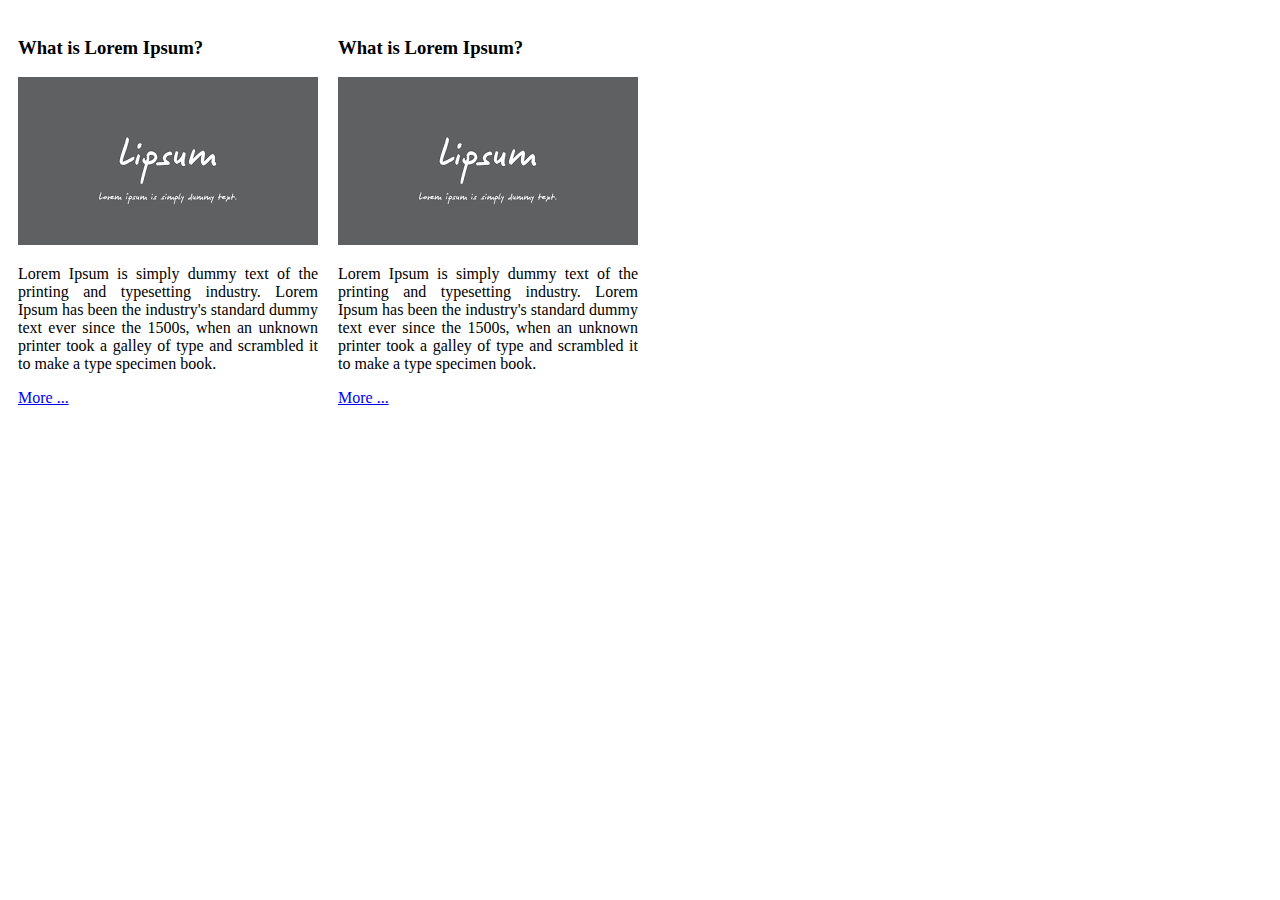
<file: 07_OOP/index.html>
<!DOCTYPE html>
<html lang="en">
<head>
    <meta charset="UTF-8">
    <meta name="viewport" content="width=device-width, initial-scale=1.0">
    <title>Document</title>
    <script src="main.js"></script>
</head>
<body>
    
</body>
</html>
</file>
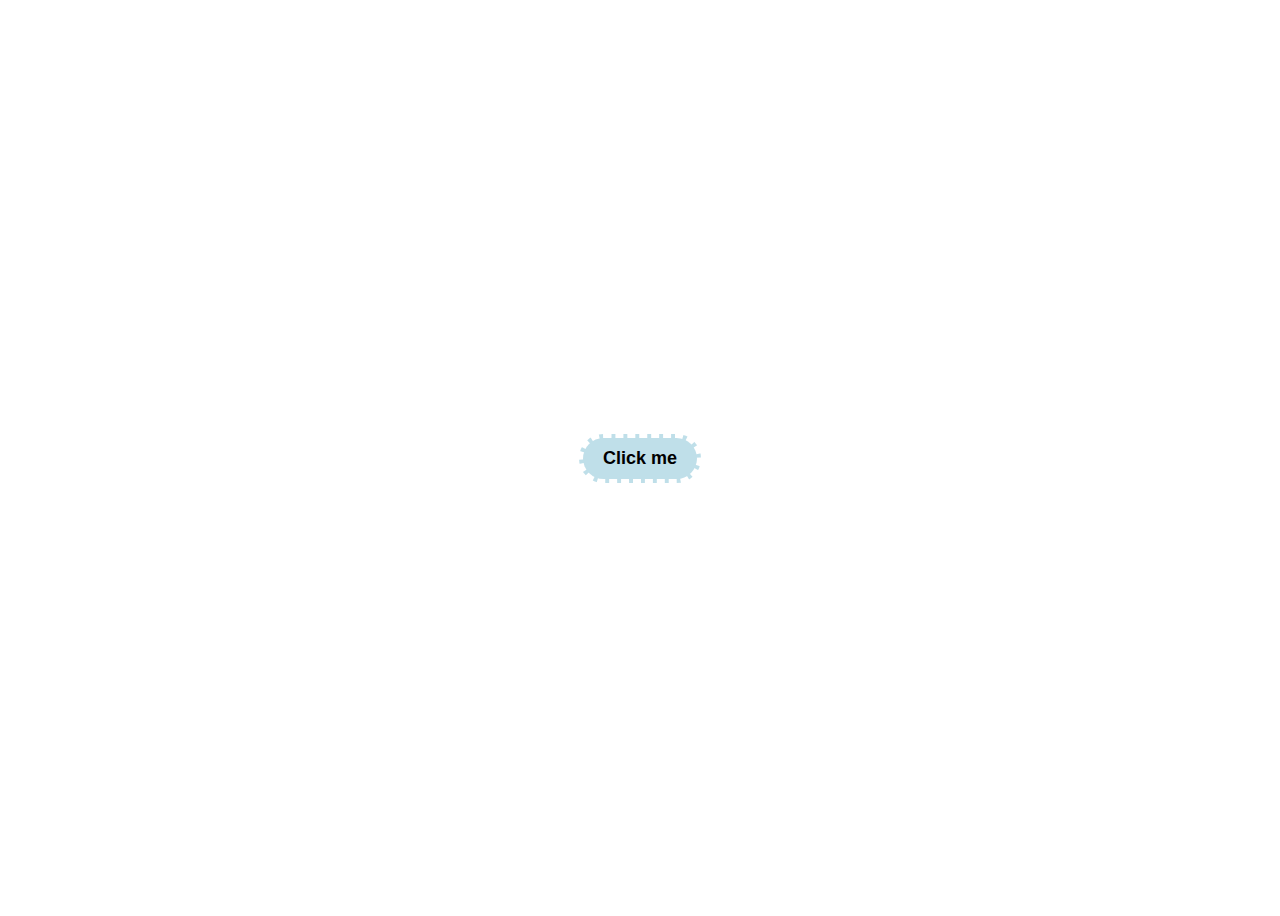
<file: 11_interaction with DOM/index.html>
<!DOCTYPE html>
<html lang="en">

<head>
    <meta charset="UTF-8">
    <meta name="viewport" content="width=device-width, initial-scale=1.0">
    <title>POPUP</title>
    <link rel="stylesheet" href="main.css">
</head>

<body>
    <div id="click">
        <button id="btn">Click me</button>
    </div>

    <div id="modal">
        <div class="modal-content">
            <span id="close">✖</span>
            <h3>questionary</h3><br>
            <form method=get>
                <table>
                    <tr>
                        <td>First name</td>
                        <td>
                            <input style="width: 220px;" type="text" name="name" placeholder="John">
                        </td>
                    </tr>
                    <tr>
                        <td>Second name</td>
                        <td>
                            <input style="width: 220px;" type="text" name="name" placeholder="Miller">
                        </td>
                    </tr>
                    <tr>
                        <td>Sex</td>
                        <td>
                            <input type="radio" name="gender" value="male" checked> Male
                            <input style="margin-left: 50px;" type="radio" name="gender" value="female"> Female
                        </td>
                    </tr>
                    <tr>
                        <td>Age</td>
                        <td>
                            <input style="width: 40px;" type="text" name="age" min="0" max="120"> y.o.
                        </td>
                    </tr>
                    <tr>
                        <td>Phone</td>
                        <td>
                            +380 <input style="width: 185px;" type="text" name="phone" max="13">
                        </td>
                    </tr>
                    <tr>
                        <td>Email</td>
                        <td>
                            <input type="email" placeholder="someone@gmail.com" name="email" style="width: 220px;">
                        </td>
                    </tr>
                    <tr class="control">
                        <td></td>
                        <td>
                            <input type="submit" value="Send">
                            <input style="float: right;" type="reset" value="Reset">
                        </td>
                    </tr>
                </table>
            </form>

        </div>
    </div>

    <script src="main.js"></script>
</body>

</html>
</file>
<file: 11_interaction with DOM/main.css>
body {
    font-family: sans-serif;
}

#modal {
    display: none;
    position: fixed;
    z-index: 1;
    left: 0;
    top: 0;
    width: 100%;
    height: 100%;
    overflow: auto;
    background-color: rgba(0, 0, 0, 0.5);
}

.modal-content {
    background-color: aliceblue;
    margin: 10% auto;
    padding: 20px;
    width: 35%;
    border-radius: 10px;
}

#close {
    color: #ccc;
    float: right;
    font-size: 20px;
    font-weight: bold;
    cursor: pointer;
}

#click {
    height: 100vh;
    display: flex;
    align-items: center;
    justify-content: center;
}

#btn {
    padding: 10px 20px;
    border-radius: 50px;
    border: white dashed 4px;
    font-weight: bolder;
    font-size: 18px;
    background-color: rgba(135, 194, 213, 0.53);
}

table {
    justify-content: center;
    align-items: center;
    display: flex;
    font-size: 14px;
}

h3 {
    text-align: center;
    text-transform: uppercase;
}

td {
    padding: 5px 20px;
}

tr td:first-child {
    font-weight: bold;
}

.control td {
    padding: 20px;
}

.control td input {
    background-color: rgb(213, 221, 240);
    border: 0;
    font-weight: bold;
    padding: 5px 15px;
    border-radius: 10px;
}

.control td input:hover {
    background-color: rgb(145, 165, 213);
    border: 0;
    font-weight: bold;
    padding: 5px 15px;
    border-radius: 10px;
    color: #fff;
}
</file>
